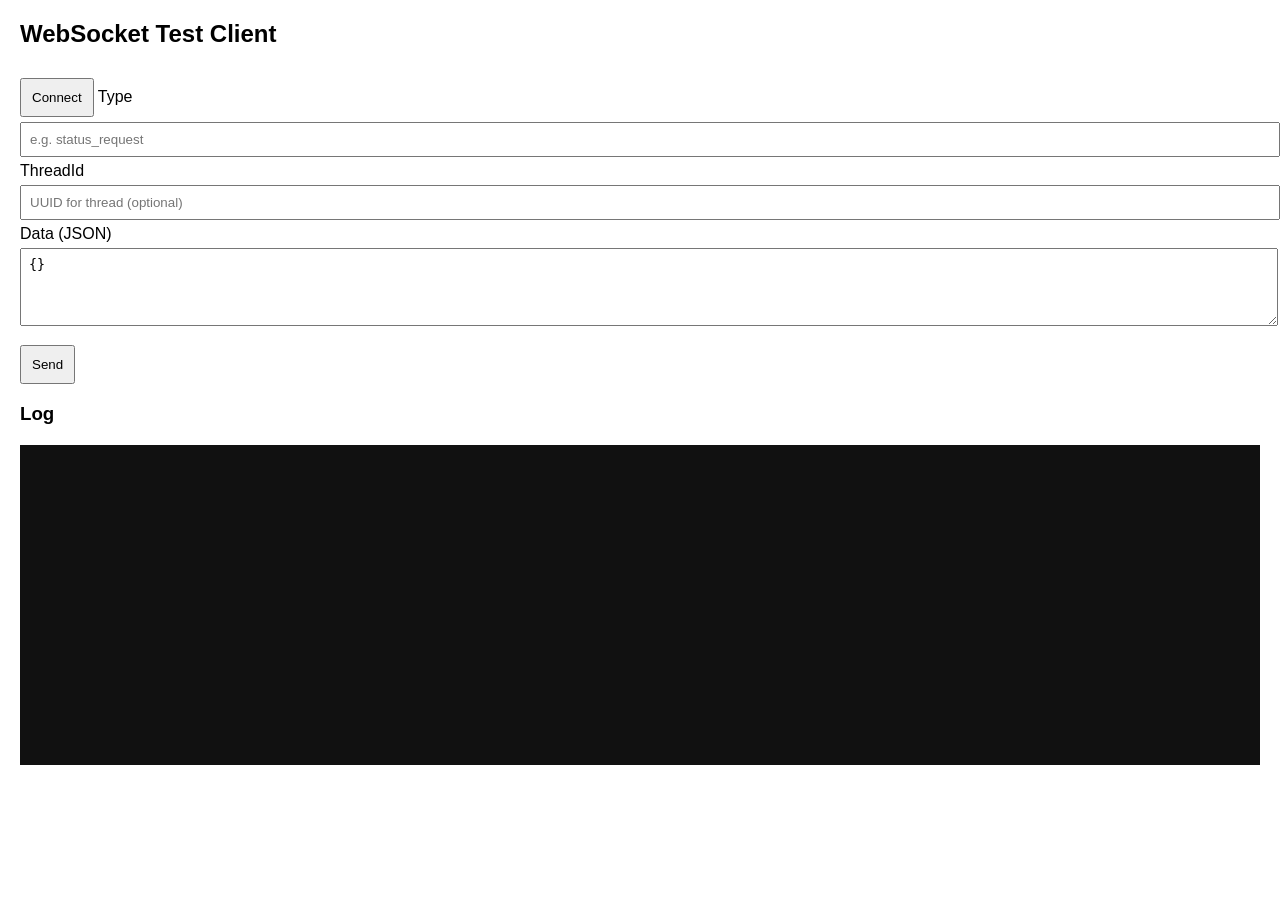
<file: html/ws-test/index.html>
<!DOCTYPE html>
<html lang="en">
<head>
    <meta charset="UTF-8">
    <title>WebSocket Test UI</title>
    <style>
        body {
            font-family: Arial, sans-serif;
            margin: 20px;
        }
        input, textarea {
            width: 100%;
            margin: 5px 0;
            padding: 8px;
        }
        button {
            padding: 10px;
            margin-top: 10px;
            cursor: pointer;
        }
        #log {
            margin-top: 20px;
            background: #111;
            color: #0f0;
            padding: 10px;
            height: 300px;
            overflow-y: auto;
            white-space: pre-wrap;
        }
        .log-entry {
            cursor: pointer;
            padding: 4px;
        }
        .log-entry:hover {
            background: #222;
        }
    </style>
</head>
<body>

<h2>WebSocket Test Client</h2>

<button onclick="connect()">Connect</button>

<label>Type</label>
<input id="typeInput" placeholder="e.g. status_request">

<label>ThreadId</label>
<input id="threadId" placeholder="UUID for thread (optional)">

<label>Data (JSON)</label>
<textarea id="dataInput" rows="4">{}</textarea>

<button onclick="sendMessage()">Send</button>

<h3>Log</h3>
<div id="log"></div>
<script>
let ws = null;

const WS_URL = "ws://localhost:8080/system/moduleWS?key=gsm-secret-key&client_type=Call";

function log(msg, meta = null) {
    const logBox = document.getElementById("log");

    const div = document.createElement("div");
    div.className = "log-entry";
    div.textContent = msg;

    if (meta && meta.thread_id) {
        div.dataset.threadId = meta.thread_id;
    }

    div.onclick = () => {
        if (div.dataset.threadId) {
            document.getElementById("threadId").value = div.dataset.threadId;
            log("[UI] copied thread_id: " + div.dataset.threadId);
        }
    };

    logBox.appendChild(div);
    logBox.scrollTop = logBox.scrollHeight;
}

function connect() {
    ws = new WebSocket(WS_URL);

    ws.onopen = () => log("[CONNECTED]");

    ws.onmessage = (event) => {
        let msg;

        try {
            msg = JSON.parse(event.data);
        } catch {
            log("[RECV RAW] " + event.data);
            return;
        }

        const threadId = msg.thread_id || null;

        log("[RECV] " + JSON.stringify(msg), { thread_id: threadId });

        // AUTO RESPONSE
        if (msg.type === "status_request") {
            const response = {
                type: "status_response",
                timestamp: new Date().toISOString(),
                thread_id: threadId,
                topic: "System"
            };

            ws.send(JSON.stringify(response));
            log("[AUTO-SENT] " + JSON.stringify(response));
        }
    };

    ws.onerror = (err) => log("[ERROR] " + err);
    ws.onclose = () => log("[CLOSED]");
}

function sendMessage() {
    if (!ws || ws.readyState !== 1) {
        log("[ERROR] not connected");
        return;
    }

    const type = document.getElementById("typeInput").value;
    const thread_id = document.getElementById("threadId").value;
    const dataText = document.getElementById("dataInput").value;

    let data = {};

    try {
        data = JSON.parse(dataText || "{}");
    } catch {
        log("[ERROR] invalid JSON");
        return;
    }

    const msg = {
        type,
        timestamp: new Date().toISOString(),
        thread_id: thread_id || null,
        ...data
    };

    ws.send(JSON.stringify(msg));
    log("[SENT] " + JSON.stringify(msg));
}
</script>

</body>
</html>
</file>
